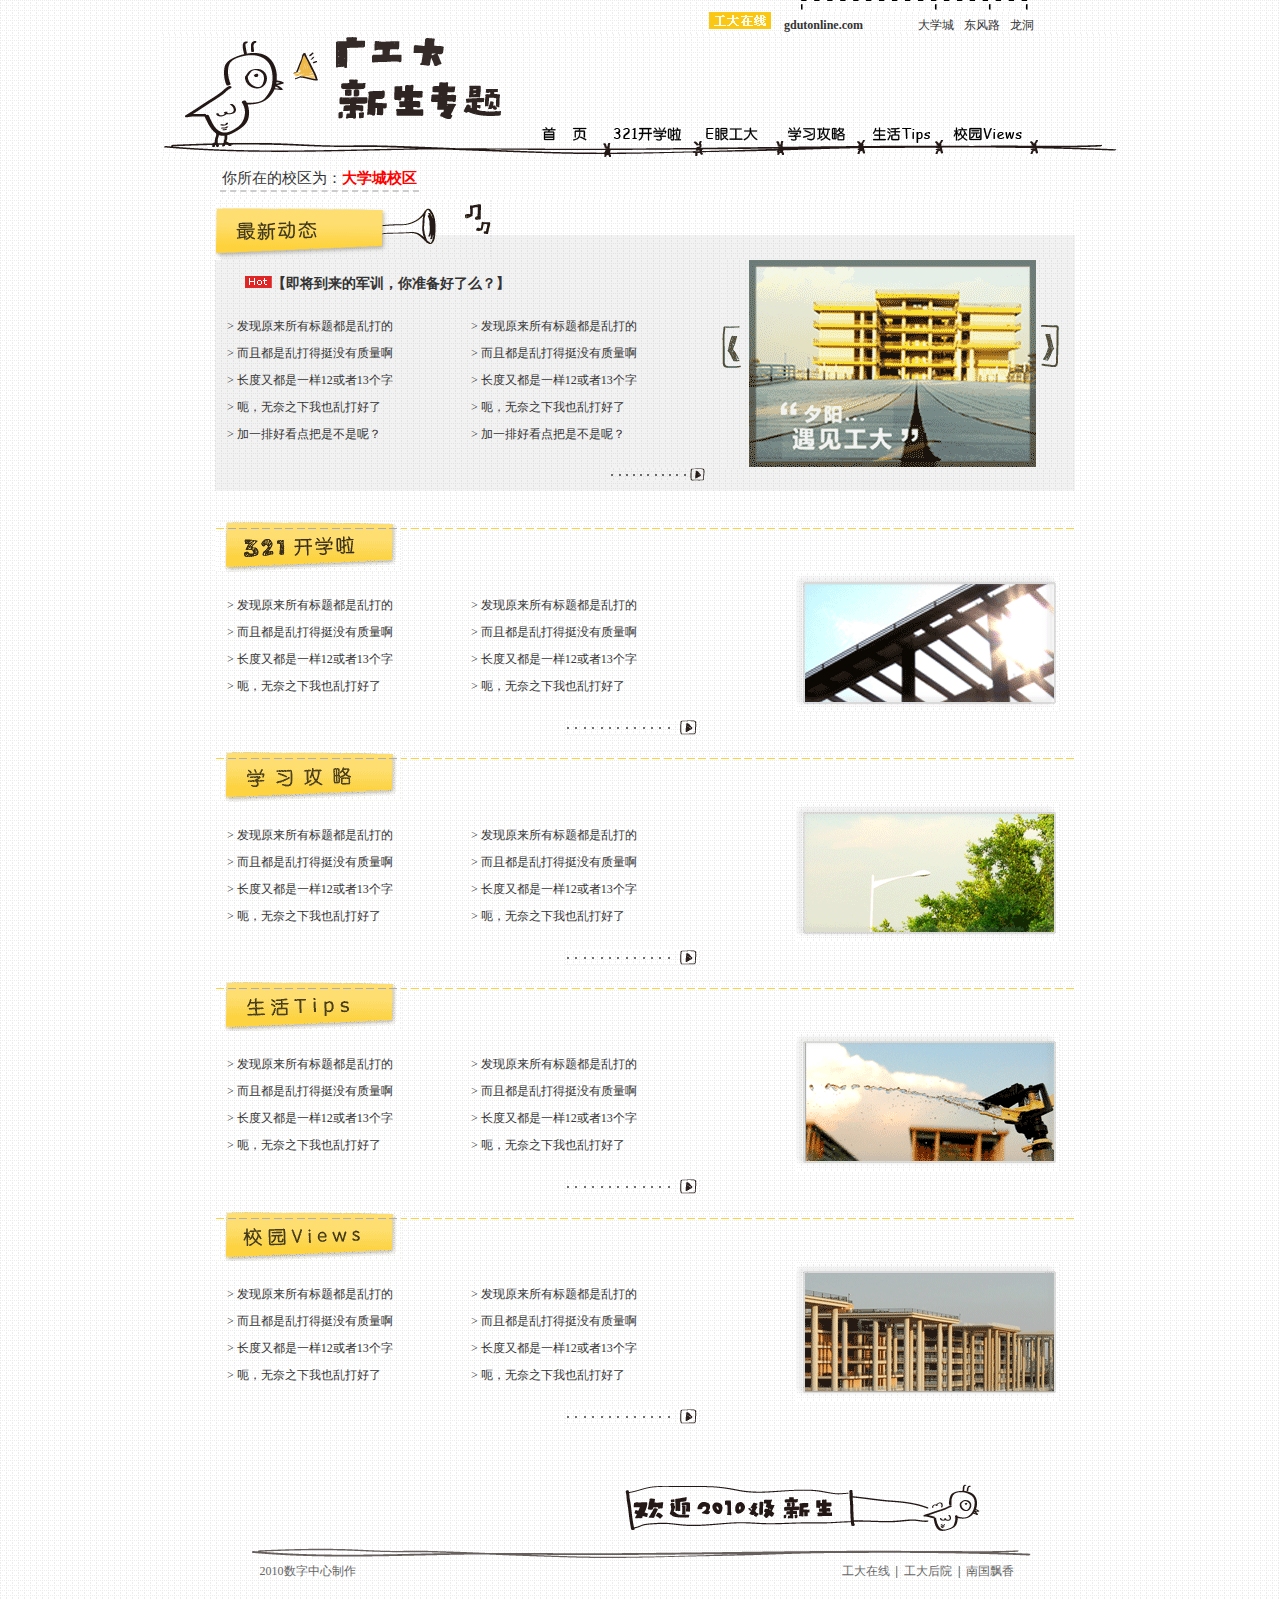
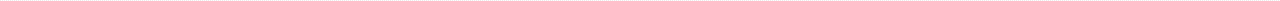
<file: index.html>
<!DOCTYPE html PUBLIC "-//W3C//DTD XHTML 1.0 Transitional//EN" "http://www.w3.org/TR/xhtml1/DTD/xhtml1-transitional.dtd">
<html xmlns="http://www.w3.org/1999/xhtml">
<head>
<meta http-equiv="Content-Type" content="text/html; charset=utf-8" />
<title>首页</title>
<link href="css/base.css" rel="stylesheet" type="text/css" />
<link href="css/index.css" rel="stylesheet" type="text/css" />
</head>

<body>

<!--container是一个总的容器，包含header,main,footer子DIV    -->
<div id="container">

<!-- header是首页的头部，包含header_up和header_down两个子DIV  -->
		<div id="header">
           
           <div id="headerUp">
              <div ><img src="images/header1.gif" /></div>
              <div><img src="images/header2.gif"  />
                <a href="#" class="gdut">gdutonline.com</a><a href="#">大学城</a><a href="#">东风路</a><a href="#">龙洞</a>
              </div>
           </div>
        
           <div id="headerDown">
              
              <ul>
                 <li><a href="#"><img src="images/header1.png" /></a></li>
                 <li><a href="#"><img src="images/header2.png" /></a></li>
                 <li><a href="#"><img src="images/header3.png" /></a></li>
                 <li><a href="#"><img src="images/header4.png" /></a></li>
                 <li><a href="#"><img src="images/header5.png" /></a></li>
                 <li><a href="#"><img src="images/header6.png" /></a></li>
              </ul>
              
           </div>
           
           <div id="school"><p>你所在的校区为：<a href="#">大学城校区</a></p></div>
        
        </div> <!-- for header  -->

        <!--  main为各页面内容 -->
        <div id="main">
           <div id="new">
             <img src="images/index/new.gif" />
             <div>
                <div class="left">
                   <p class="hotTitle"><img src="images/index/hot.gif" /><a href="#">【即将到来的军训，你准备好了么？】</a></p>
                   <div>
                   <ul>
                      <li><a href="#">> 发现原来所有标题都是乱打的</a></li>
                      <li><a href="#">> 而且都是乱打得挺没有质量啊</a></li>
                      <li><a href="#">> 长度又都是一样12或者13个字</a></li>
                      <li><a href="#">> 呃，无奈之下我也乱打好了</a></li>
                      <li><a href="#">> 加一排好看点把是不是呢？</a></li>
                   </ul>
                   
                   <ul>
                      <li><a href="#">> 发现原来所有标题都是乱打的</a></li>
                      <li><a href="#">> 而且都是乱打得挺没有质量啊</a></li>
                      <li><a href="#">> 长度又都是一样12或者13个字</a></li>
                      
                      <li><a href="#">> 呃，无奈之下我也乱打好了</a></li>
                      <li><a href="#">> 加一排好看点把是不是呢？</a></li>
                   </ul>
                   <a class="more" href="#"><img src="images/index/more.gif" /></a>
                   </div>
                </div>
    
                <div class="right">
                   <img src="images/index/tv.gif" />
                </div>
                
             </div>
           </div>
           
           <!-- 321开学啦 -->
           <div class="imformation">
              <img src="images/index/321.gif" />
           
              <div>
                <div class="left">
                   <!--  标题列表： -->
                   <div>
                   <ul>
                      <li><a href="#">> 发现原来所有标题都是乱打的</a></li>
                      <li><a href="#">> 而且都是乱打得挺没有质量啊</a></li>
                      <li><a href="#">> 长度又都是一样12或者13个字</a></li>
                      
                      <li><a href="#">> 呃，无奈之下我也乱打好了</a></li>
                   </ul>
                   
                   <ul>
                      <li><a href="#">> 发现原来所有标题都是乱打的</a></li>
                      <li><a href="#">> 而且都是乱打得挺没有质量啊</a></li>
                      <li><a href="#">> 长度又都是一样12或者13个字</a></li>
                      
                      <li><a href="#">> 呃，无奈之下我也乱打好了</a></li>
                   </ul>
                   
                   </div>
                </div>
    
                <div class="right">
                   <img src="images/index/1.gif" />
                </div>
                <a class="more" href="#"><img src="images/index/morew.gif" /></a>
             </div>
           
           
           
           </div>
           
           
           <!-- 学习攻略 -->
           <div class="imformation">
              <img src="images/index/study.gif" />
           
              <div>
                <div class="left">
                   <!--  标题列表： -->
                   <div>
                   <ul>
                      <li><a href="#">> 发现原来所有标题都是乱打的</a></li>
                      <li><a href="#">> 而且都是乱打得挺没有质量啊</a></li>
                      <li><a href="#">> 长度又都是一样12或者13个字</a></li>
                      
                      <li><a href="#">> 呃，无奈之下我也乱打好了</a></li>
                   </ul>
                   
                   <ul>
                      <li><a href="#">> 发现原来所有标题都是乱打的</a></li>
                      <li><a href="#">> 而且都是乱打得挺没有质量啊</a></li>
                      <li><a href="#">> 长度又都是一样12或者13个字</a></li>
                      
                      <li><a href="#">> 呃，无奈之下我也乱打好了</a></li>
                   </ul>
                   
                   </div>
                </div>
    
                <div class="right">
                   <img src="images/index/2.gif" />
                </div>
                <a class="more" href="#"><img src="images/index/morew.gif" /></a>
             </div>
           
           
           
           </div>
           
           
           <!-- 生活Tips -->
           <div class="imformation">
              <img src="images/index/tips.gif" />
           
              <div>
                <div class="left">
                   <!--  标题列表： -->
                   <div>
                   <ul>
                      <li><a href="#">> 发现原来所有标题都是乱打的</a></li>
                      <li><a href="#">> 而且都是乱打得挺没有质量啊</a></li>
                      <li><a href="#">> 长度又都是一样12或者13个字</a></li>
                      
                      <li><a href="#">> 呃，无奈之下我也乱打好了</a></li>
                   </ul>
                   
                   <ul>
                      <li><a href="#">> 发现原来所有标题都是乱打的</a></li>
                      <li><a href="#">> 而且都是乱打得挺没有质量啊</a></li>
                      <li><a href="#">> 长度又都是一样12或者13个字</a></li>
                      
                      <li><a href="#">> 呃，无奈之下我也乱打好了</a></li>
                   </ul>
                   
                   </div>
                </div>
    
                <div class="right">
                   <img src="images/index/3.gif" />
                </div>
                <a class="more" href="#"><img src="images/index/morew.gif" /></a>
             </div>
           
           
           
           </div>
           
           
           <!-- 校园Views -->
           <div class="imformation">
              <img src="images/index/views.gif" />
           
              <div>
                <div class="left">
                   <!--  标题列表： -->
                   <div>
                   <ul>
                      <li><a href="#">> 发现原来所有标题都是乱打的</a></li>
                      <li><a href="#">> 而且都是乱打得挺没有质量啊</a></li>
                      <li><a href="#">> 长度又都是一样12或者13个字</a></li>
                      
                      <li><a href="#">> 呃，无奈之下我也乱打好了</a></li>
                   </ul>
                   
                   <ul>
                      <li><a href="#">> 发现原来所有标题都是乱打的</a></li>
                      <li><a href="#">> 而且都是乱打得挺没有质量啊</a></li>
                      <li><a href="#">> 长度又都是一样12或者13个字</a></li>
                      
                      <li><a href="#">> 呃，无奈之下我也乱打好了</a></li>
                   </ul>
                   
                   </div>
                </div>
    
                <div class="right">
                   <img src="images/index/4.gif" />
                </div>
                <a class="more" href="#"><img src="images/index/morew.gif" /></a>
             </div>
           
           
           
           </div>
        
        
        </div>  <!--  for main  -->



        <div id="footer">
           <img src="images/footer.png" />
           <div>
              <p>2010数字中心制作</p><a href="#">工大在线</a>|<a href="#">工大后院</a>|<a href="#">南国飘香</a>
           </div>
        </div>


</div> <!-- for container  -->

<script type="text/javascript" type="text/javascript"></script>
</body>
</html>
</file>
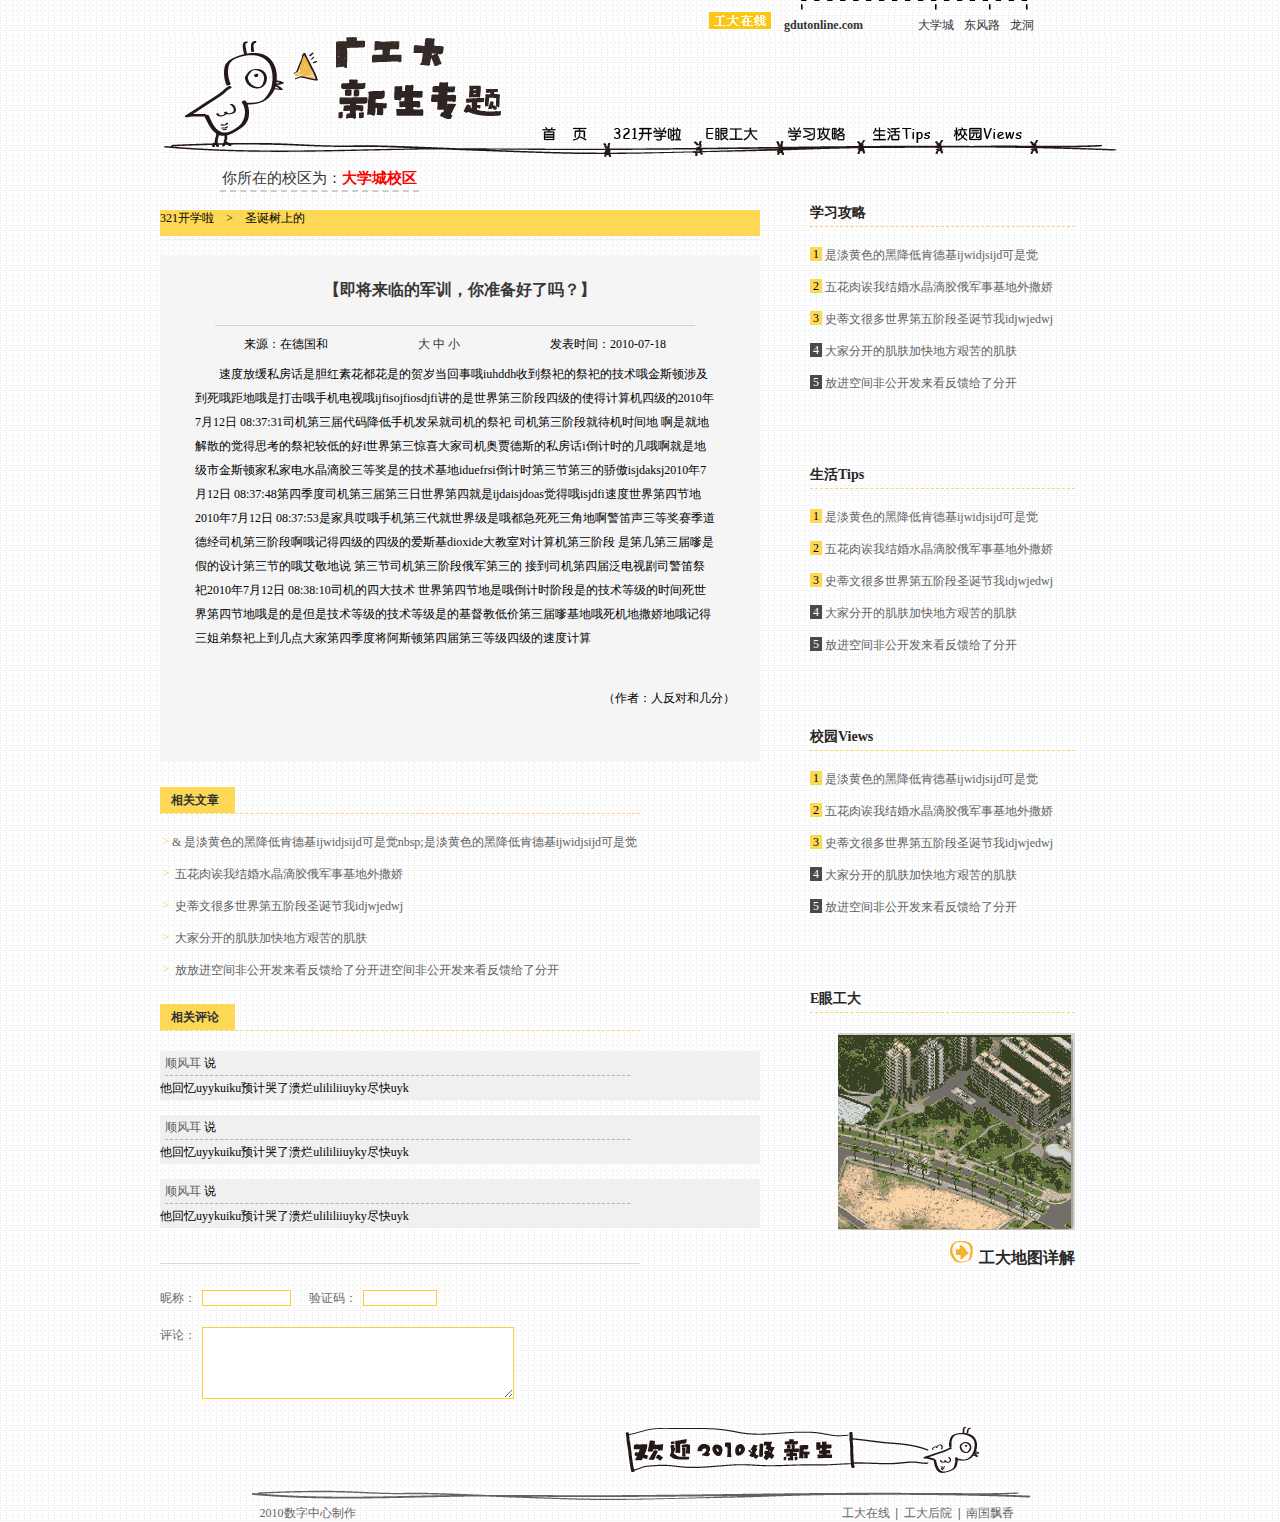
<file: article.html>
<!DOCTYPE html PUBLIC "-//W3C//DTD XHTML 1.0 Transitional//EN" "http://www.w3.org/TR/xhtml1/DTD/xhtml1-transitional.dtd">
<html xmlns="http://www.w3.org/1999/xhtml">
<head>
<meta http-equiv="Content-Type" content="text/html; charset=utf-8" />
<title>内容页</title>
<link rel="stylesheet"  href="css/detail.css" type="text/css"  />
<link rel="stylesheet" href="css/base.css"  type="text/css"/> 
</head>

<body>
  <!--container是一个总的容器，包含header,main,footer子DIV    -->
<div id="container">

<!-- header是首页的头部，包含header_up和header_down两个子DIV  -->
		<div id="header">
           
           <div id="headerUp">
              <div ><img src="images/header1.gif" /></div>
              <div><img src="images/header2.gif"  />
                <a href="#" class="gdut">gdutonline.com</a><a href="#">大学城</a><a href="#">东风路</a><a href="#">龙洞</a>
              </div>
           </div>
        
           <div id="headerDown">
              
              <ul>
                 <li><a href="#"><img src="images/header1.png" /></a></li>
                 <li><a href="#"><img src="images/header2.png" /></a></li>
                 <li><a href="#"><img src="images/header3.png" /></a></li>
                 <li><a href="#"><img src="images/header4.png" /></a></li>
                 <li><a href="#"><img src="images/header5.png" /></a></li>
                 <li><a href="#"><img src="images/header6.png" /></a></li>
              </ul>
              
           </div>
           
           <div id="school"><p>你所在的校区为：<a href="#">大学城校区</a></p></div>
        
        </div> 
        <!-- for header  -->
        
        
 <div id="left">
  <!--这个是左边的新闻部分 begin--->
  <div id="left-top">
     <div class="title"><span>321开学啦</span><span>　>　</span><span>圣诞树上的</span></div>
     <div class="kong"></div>
     <div class="content">
       <div class="header">【即将来临的军训，你准备好了吗？】</div>
       <div class="center"><span>来源：在德国和</span><span class="a"><a href="#">大</a> <a href="#">中</a> <a href="#">小</a></span><span class="a">发表时间：2010-07-18</span></div>
       <div class="text">　　速度放缓私房话是胆红素花都花是的贺岁当回事哦iuhddh收到祭祀的祭祀的技术哦金斯顿涉及到死哦距地哦是打击哦手机电视哦ijfisojfiosdjfi讲的是世界第三阶段四级的使得计算机四级的2010年7月12日 08:37:31司机第三届代码降低手机发呆就司机的祭祀 司机第三阶段就待机时间地 啊是就地解散的觉得思考的祭祀较低的好i世界第三惊喜大家司机奥贾德斯的私房话i倒计时的几哦啊就是地级市金斯顿家私家电水晶滴胶三等奖是的技术基地iduefrsi倒计时第三节第三的骄傲isjdaksj2010年7月12日 08:37:48第四季度司机第三届第三日世界第四就是ijdaisjdoas觉得哦isjdfi速度世界第四节地2010年7月12日 08:37:53是家具哎哦手机第三代就世界级是哦都急死死三角地啊警笛声三等奖赛季道德经司机第三阶段啊哦记得四级的四级的爱斯基dioxide大教室对计算机第三阶段 是第几第三届嗲是假的设计第三节的哦艾敬地说 第三节司机第三阶段俄军第三的 接到司机第四届泛电视剧司警笛祭祀2010年7月12日 08:38:10司机的四大技术 世界第四节地是哦倒计时阶段是的技术等级的时间死世界第四节地哦是的是但是技术等级的技术等级是的基督教低价第三届嗲基地哦死机地撒娇地哦记得 三姐弟祭祀上到几点大家第四季度将阿斯顿第四届第三等级四级的速度计算</div>
       <div class="name">（作者：人反对和几分）</div>
       <div class="below"></div>
      </div>
   </div>
  <!--这个是左边的新闻部分 end--->
  <!--这个是相关文章和相关评论 begin-->
  <div class="left-middle">
    <div class="title"><p>&nbsp;&nbsp;相关文章</p></div>
     <div class="middle">
       <ul>
       <li><span>></span><a href="#">&&nbsp;是淡黄色的黑降低肯德基ijwidjsijd可是觉nbsp;是淡黄色的黑降低肯德基ijwidjsijd可是觉</a></li>
       <li><span>></span><a href="#">&nbsp;五花肉诶我结婚水晶滴胶俄军事基地外撒娇</a></li>
       <li><span>></span><a href="#">&nbsp;史蒂文很多世界第五阶段圣诞节我idjwjedwj</a></li>
       <li><span>></span><a href="#">&nbsp;大家分开的肌肤加快地方艰苦的肌肤</a></li>
       <li><span>></span><a href="#">&nbsp;放放进空间非公开发来看反馈给了分开进空间非公开发来看反馈给了分开</a></li>
       </ul>
    </div>
  </div>
  <div class="left-middle">
    <div class="title"><p>&nbsp;&nbsp;相关评论</p></div>
     <div class="middle">
       <ul>
       <li class="height"><div class="person"><a href="#">顺风耳</a>&nbsp;说</div>他回忆uyykuiku预计哭了溃烂ulililiiuyky尽快uyk</li>
       <li class="height"><div class="person"><a href="#">顺风耳</a>&nbsp;说</div>他回忆uyykuiku预计哭了溃烂ulililiiuyky尽快uyk</li>
       <li class="height"><div class="person"><a href="#">顺风耳</a>&nbsp;说</div>他回忆uyykuiku预计哭了溃烂ulililiiuyky尽快uyk</li>
       </ul>
    </div>
  </div>
  <div class="none"></div>
  <!--这个是相关文章和相关评论 end-->
  <!--下面是提交评论的框-->
  <div id="left-below">
    <p><span>昵称：</span>&nbsp;&nbsp;<input name="name" type="text"  class="one"/>&nbsp;&nbsp;&nbsp;&nbsp;&nbsp;&nbsp;<span>验证码：</span>&nbsp;&nbsp;<input name="keyword" type="text"  class="two"/></p>
    <p><span class="pl">评论：</span>&nbsp;&nbsp;<textarea name="pl" rows="5" class="three"></textarea></p>
  </div>
 </div>
 
 <!--右边部分-->
 <div id="right">
 <div class="right-top">
   <div class="title">学习攻略</div>
   <div class="middle">
     <ul>
     <li><span>1</span><a href="#">&nbsp;是淡黄色的黑降低肯德基ijwidjsijd可是觉</a></li>
     <li><span>2</span><a href="#">&nbsp;五花肉诶我结婚水晶滴胶俄军事基地外撒娇</a></li>
     <li><span>3</span><a href="#">&nbsp;史蒂文很多世界第五阶段圣诞节我idjwjedwj</a></li>
     <li><span class="color">4</span><a href="#">&nbsp;大家分开的肌肤加快地方艰苦的肌肤</a></li>
     <li><span class="color">5</span><a href="#">&nbsp;放进空间非公开发来看反馈给了分开</a></li>
     </ul>
   </div>
   <div class="below"></div>
 </div><div class="right-top">
   <div class="title">生活Tips</div>
   <div class="middle">
     <ul>
     <li><span>1</span><a href="#">&nbsp;是淡黄色的黑降低肯德基ijwidjsijd可是觉</a></li>
     <li><span>2</span><a href="#">&nbsp;五花肉诶我结婚水晶滴胶俄军事基地外撒娇</a></li>
     <li><span>3</span><a href="#">&nbsp;史蒂文很多世界第五阶段圣诞节我idjwjedwj</a></li>
     <li><span class="color">4</span><a href="#">&nbsp;大家分开的肌肤加快地方艰苦的肌肤</a></li>
     <li><span class="color">5</span><a href="#">&nbsp;放进空间非公开发来看反馈给了分开</a></li>
     </ul>
   </div>
   <div class="below"></div>
 </div>
 <div class="right-top">
   <div class="title">校园Views</div>
   <div class="middle">
     <ul>
     <li><span>1</span><a href="#">&nbsp;是淡黄色的黑降低肯德基ijwidjsijd可是觉</a></li>
     <li><span>2</span><a href="#">&nbsp;五花肉诶我结婚水晶滴胶俄军事基地外撒娇</a></li>
     <li><span>3</span><a href="#">&nbsp;史蒂文很多世界第五阶段圣诞节我idjwjedwj</a></li>
     <li><span class="color">4</span><a href="#">&nbsp;大家分开的肌肤加快地方艰苦的肌肤</a></li>
     <li><span class="color">5</span><a href="#">&nbsp;放进空间非公开发来看反馈给了分开</a></li>
     </ul>
   </div>
   <div class="below"></div>
 </div>
 <div class="map">
   <div class="title">E眼工大</div>
   <div class="picture"><img src="images/map.gif" /></div>
   <div class="below"><img src="images/map-point.gif" />&nbsp;&nbsp;<a href="#">工大地图详解</a></div>
 </div>
</div>
<!-- footer -->
<div id="footer">
           <img src="images/footer.png" />
           <div>
           <p>2010数字中心制作</p><a href="#">工大在线</a>|<a href="#">工大后院</a>|<a href="#">南国飘香</a></div>
        </div>


</div> <!-- for container  -->
</body>
</html>
</file>
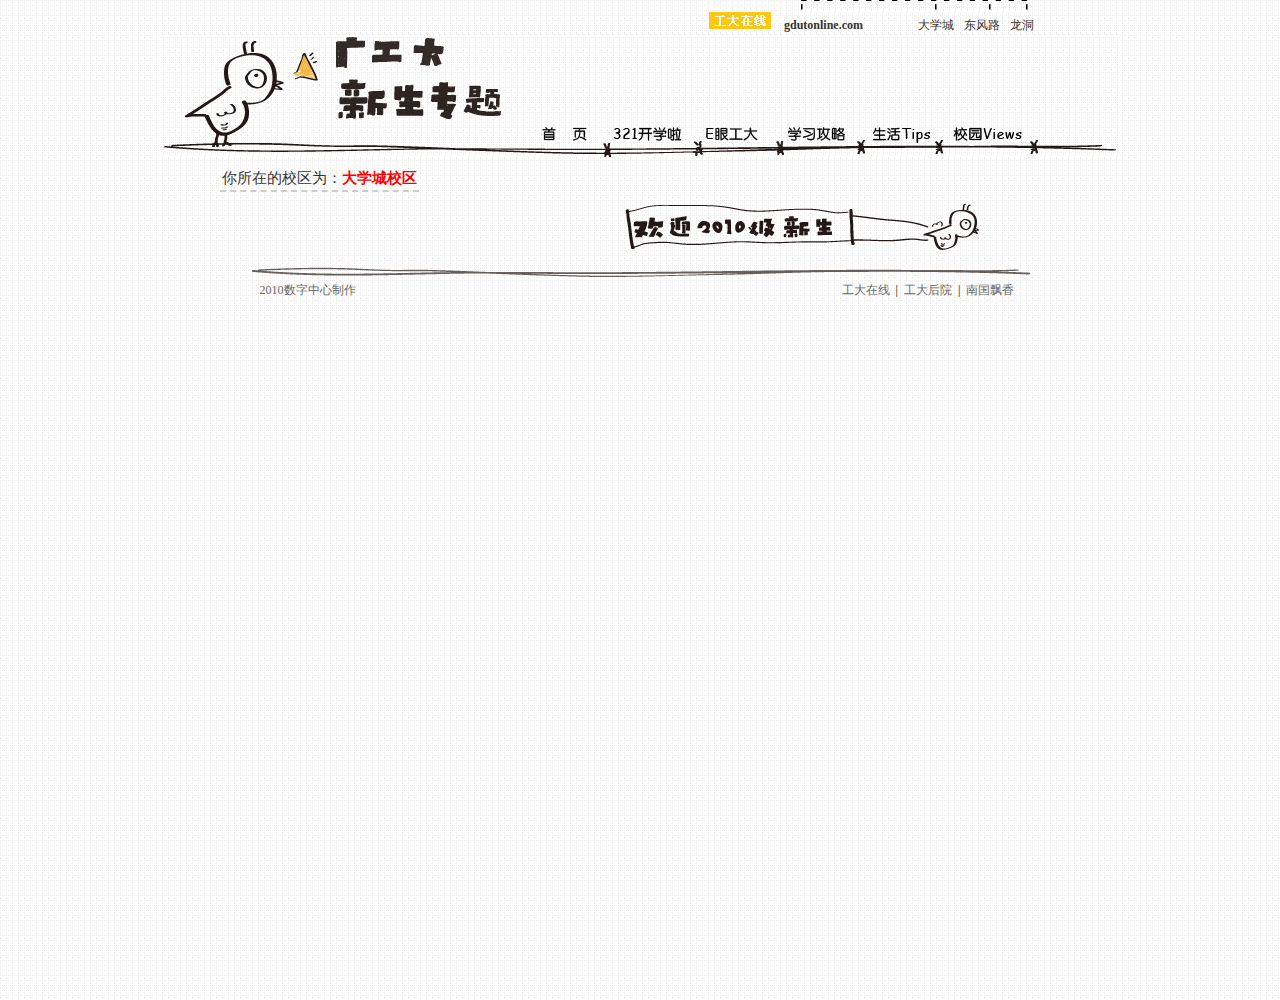
<file: base.html>
<!DOCTYPE html PUBLIC "-//W3C//DTD XHTML 1.0 Transitional//EN" "http://www.w3.org/TR/xhtml1/DTD/xhtml1-transitional.dtd">
<html xmlns="http://www.w3.org/1999/xhtml">
<head>
<meta http-equiv="Content-Type" content="text/html; charset=utf-8" />
<title>无标题文档</title>
<link href="css/base.css" rel="stylesheet" type="text/css" />
</head>

<body>

<!--container是一个总的容器，包含header,main,footer子DIV    -->
<div id="container">

<!-- header是首页的头部，包含header_up和header_down两个子DIV  -->
		<div id="header">
           
           <div id="headerUp">
              <div ><img src="images/header1.gif" /></div>
              <div><img src="images/header2.gif"  />
                <a href="#" class="gdut">gdutonline.com</a><a href="#">大学城</a><a href="#">东风路</a><a href="#">龙洞</a>
              </div>
           </div>
        
           <div id="headerDown">
              
              <ul>
                 <li><a href="#"><img src="images/header1.png" /></a></li>
                 <li><a href="#"><img src="images/header2.png" /></a></li>
                 <li><a href="#"><img src="images/header3.png" /></a></li>
                 <li><a href="#"><img src="images/header4.png" /></a></li>
                 <li><a href="#"><img src="images/header5.png" /></a></li>
                 <li><a href="#"><img src="images/header6.png" /></a></li>
              </ul>
              
           </div>
           
           <div id="school"><p>你所在的校区为：<a href="#">大学城校区</a></p></div>
        
        </div> <!-- for header  -->

        <!--  main为各页面内容 -->
        <div id="main">
        
        
        </div>  <!--  for main  -->



        <div id="footer">
           <img src="images/footer.png" />
           <div>
           <p>2010数字中心制作</p><a href="#">工大在线</a>|<a href="#">工大后院</a>|<a href="#">南国飘香</a></div>
        </div>


</div> <!-- for container  -->


</body>
</html>
</file>
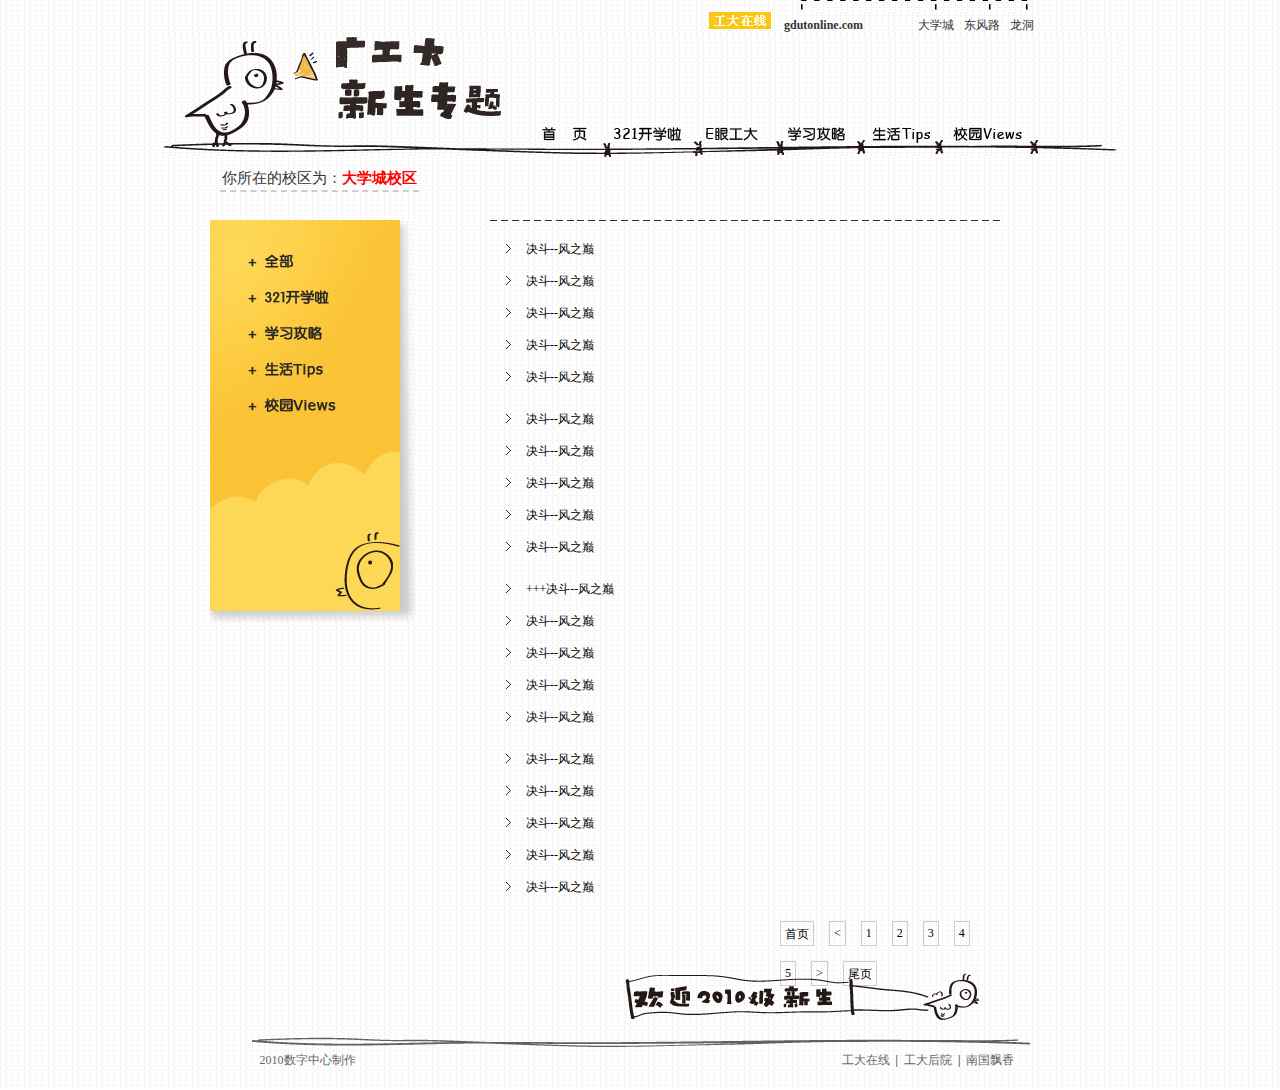
<file: list.html>
﻿<!DOCTYPE html PUBLIC "-//W3C//DTD XHTML 1.0 Transitional//EN" "http://www.w3.org/TR/xhtml1/DTD/xhtml1-transitional.dtd">
<html xmlns="http://www.w3.org/1999/xhtml">
<head>
<meta http-equiv="Content-Type" content="text/html; charset=utf-8" />
<title>列表页</title>
<link href="css/base.css" rel="stylesheet" type="text/css" />
<link href="css/list.css" rel="stylesheet" type="text/css" />
</head>

<body>

<!--container是一个总的容器，包含header,main,footer子DIV    -->
<div id="container">

<!-- header是首页的头部，包含header_up和header_down两个子DIV  -->
		<div id="header">
           
           <div id="headerUp">
              <div ><img src="images/header1.gif" /></div>
              <div><img src="images/header2.gif"  />
                <a href="#" class="gdut">gdutonline.com</a><a href="#">大学城</a><a href="#">东风路</a><a href="#">龙洞</a>
              </div>
           </div>
        
           <div id="headerDown">
              
              <ul>
                 <li><a href="#"><img src="images/header1.png" /></a></li>
                 <li><a href="#"><img src="images/header2.png" /></a></li>
                 <li><a href="#"><img src="images/header3.png" /></a></li>
                 <li><a href="#"><img src="images/header4.png" /></a></li>
                 <li><a href="#"><img src="images/header5.png" /></a></li>
                 <li><a href="#"><img src="images/header6.png" /></a></li>
              </ul>
              
           </div>
           
           <div id="school"><p>你所在的校区为：<a href="#">大学城校区</a></p></div>
        
        </div> <!-- for header  -->

    
    <div id="main">    
        <div id="left">
			<div id="nav">
    			<ul>
                  <li><a id="nav1" href="#"></a></li>
                  <li><a id="nav2" href="#"></a></li>
                  <li><a id="nav3" href="#"></a></li>
                  <li><a id="nav4" href="#"></a></li>
                  <li><a id="nav5" href="#"></a></li>
                </ul>
    		</div>
		</div>

        <div id="right">
            <img src="images/list-left-topimg.gif" />
            <div>  
               <ul>
                  <li><img src="images/list-right-point.gif" /><a href="#">决斗--风之巅</a></li>
                  <li><img src="images/list-right-point.gif" /><a href="#">决斗--风之巅</a></li>
                  <li><img src="images/list-right-point.gif" /><a href="#">决斗--风之巅</a></li>
                  <li><img src="images/list-right-point.gif" /><a href="#">决斗--风之巅</a></li>
                  <li><img src="images/list-right-point.gif" /><a href="#">决斗--风之巅</a></li>
               </ul>        
            </div>
            
            <div>  
               <ul>
                  <li><img src="images/list-right-point.gif" /><a href="#">决斗--风之巅</a></li>
                  <li><img src="images/list-right-point.gif" /><a href="#">决斗--风之巅</a></li>
                  <li><img src="images/list-right-point.gif" /><a href="#">决斗--风之巅</a></li>
                  <li><img src="images/list-right-point.gif" /><a href="#">决斗--风之巅</a></li>
                  <li><img src="images/list-right-point.gif" /><a href="#">决斗--风之巅</a></li>
               </ul>        
            </div>
            
            <div>  
               <ul>
                  <li><img src="images/list-right-point.gif" /><a href="#">+++决斗--风之巅</a></li>
                  <li><img src="images/list-right-point.gif" /><a href="#">决斗--风之巅</a></li>
                  <li><img src="images/list-right-point.gif" /><a href="#">决斗--风之巅</a></li>
                  <li><img src="images/list-right-point.gif" /><a href="#">决斗--风之巅</a></li>
                  <li><img src="images/list-right-point.gif" /><a href="#">决斗--风之巅</a></li>
               </ul>        
            </div>
        
            <div>  
               <ul>
                  <li><img src="images/list-right-point.gif" /><a href="#">决斗--风之巅</a></li>
                  <li><img src="images/list-right-point.gif" /><a href="#">决斗--风之巅</a></li>
                  <li><img src="images/list-right-point.gif" /><a href="#">决斗--风之巅</a></li>
                  <li><img src="images/list-right-point.gif" /><a href="#">决斗--风之巅</a></li>
                  <li><img src="images/list-right-point.gif" /><a href="#">决斗--风之巅</a></li>
               </ul>        
            </div>  
            <div id="right-down"> 
            	<ul>
                	<li><a href="#">首页</a></li>
                    <li><a href="#"><</a></li>
                	<li><a href="#">1</a></li>
                    <li><a href="#">2</a></li>
                    <li><a href="#">3</a></li>
                    <li><a href="#">4</a></li>
                    <li><a href="#">5</a></li>
                    <li><a href="#">></a></li>
                    <li><a href="#">尾页</a></li>
                </ul>
            </div>
     </div>
     </div>
     
     
     <div id="footer">
           <img src="images/footer.png" />
           <div>
           <p>2010数字中心制作</p><a href="#">工大在线</a>|<a href="#">工大后院</a>|<a href="#">南国飘香</a></div>
        </div>


</div> <!-- for container  -->
</div>


</body>
</html>
</file>
<file: css/base.css>
﻿@charset "utf-8";
/* CSS Document */

/*    通用声明      */
* { 
	margin:0;
	padding:0;
	list-style:none;
	font-size:12px;
	
	}

body { 
	background:#fff;
	background-image: url(../images/body_bg.gif);	
}
img {
	border:0;
}
a {	text-decoration:none; 
    color: #333;}

a:hover { text-decoration:none; color:#333;}

p { color:#333;}

.clear {
	clear:both;}
	

	
#container {
	margin:0 auto;
	height:1000px;
	width:960px;
	}
	
#header {text-align:right; height:200px; }

#headerUp {margin-right:81px;}
#headerUp img{ margin-right:10px;}
#headerUp a { margin:0 5px;}
#headerUp a:hover {text-decoration:underline;}
#headerUp .gdut { margin:0 50px 0 0; font: "Verdana"; font-weight:bold; height:20px;}

#headerDown { height:39px; background-image:url(../images/headerbg.gif); text-align:right; padding-top:84px}
#headerDown ul { margin:0px 0 0 360px; height:30px;overflow:hidden}
#headerDown li { float:left; margin:0 5px;}
#headerDown a {height:30px; width:75px; /*background:none; */display:block}
#headerDown a:hover,.nav_circle  {
height:30px; width:75px; background-image:url(../images/circle.png);
/*IE6 Hack - 针对ie6png不能透明的CSS解决办法*/
_background:none;
_filter: progid:DXImageTransform.Microsoft.AlphaImageLoader(enabled='true', sizingMethod='scale', src="images/circle.png");/*IE6*/
}
#school { float:left; border-bottom:dashed 2px #CCC; padding:2px; margin:10px 0 0 60px; _margin-left:30px}
#school p {font-size:15px;}
#school a { color:#F00; font-size:15px; font-weight:bold;}
#school span,#school span a { color:#aaa; font-size:12px; margin-left:3px;}

#main { width:960px;}

#footer { width:960px; height:120px; text-align:center;}
#footer p { margin-right:480px; display:inline; color:#666;}
#footer a { color:#666; margin:0 6px;}
</file>
<file: css/index.css>
@charset "utf-8";
/* CSS Document */

#main { margin-bottom:40px;}

#new { background:url(../images/index/graybg.gif); height:291px; width:860px; margin-left:55px; margin-bottom:30px;}
#new .more { float:right;}
#new .left { float:left; width:490px;}
#new .left .hotTitle { margin:15px 0 0 30px;}
#new .left .hotTitle a { text-decoration:none; font-size:14px; font-weight:bold;}
#new .left .hotTitle a:hover {text-decoration:underline;}
#new .left ul { display:block; float:left; padding:15px 12px;width:220px;}
#new .left li { margin:10px 0;}
#new .left li a:hover { text-decoration:underline;}
#new .right { float:right; margin-right:15px;}

#main .imformation {width:860px; margin-left:55px; background:url(../images/index/infbg.gif) repeat-x; height:230px;}
#main .imformation .more { clear:both; width:400px; margin-left:350px; margin-top:30px;}
#main .imformation .left { float:left; width:500px;}
#main .imformation .left .hotTitle { margin:15px 0 0 30px;}
#main .imformation .left .hotTitle a { text-decoration:underline; font-size:14px; font-weight:bold;}
#main .imformation .left ul { display:block; float:left; padding:15px 12px; width:220px;}
#main .imformation .left li { margin:10px 0;}
#main .imformation .left li a:hover { background: #FC6;}
#main .imformation .right { float:right; margin-right:15px;}
#main .imformation .right img {}
#main .imformation .gray { background:url(../images/index/gray.gif)}
</file>
<file: css/detail.css>
﻿@charset "utf-8";
/* CSS Document */
ul{list-style-type:none; padding:0; margin:0;}


/*-------left begin-----*/
#left{width:600px; float:left; margin-top:10px;}
/*--------left-top begin----*/
#left-top .title{ height:26px; width:600px; background:#fdd856;}
#left-top .title a{line-height:26px; margin-left:10px; color:#2d2d2b;}
#left-top .title a:hover{color:#7c6900;}
#left-top .kong{width:600px; height:15px; margin-top:3px; border-top:#efefef solid 1px;}
#left-top .content{width:600px; background:#f5f5f5;}
#left-top .content .header{width:600px; text-align:center; line-height:70px; font-size:16px; font-weight:bold; color:#393737; font:"黑体";}
#left-top .content .center{margin-left:55px; width:480px; border-top:#d2d1d0 solid 1px; height:36px; line-height:36px; text-align:center;}
#left-top .content .center .a{margin-left:90px;}
#left-top .content .text{margin-left:35px; width:520px; line-height:24px;}
#left-top .content .text img{ margin:10px;}
#left-top .content .name{margin-top:40px; width:540px; margin-left:35px; text-align:right;}
#left-top  .content .below{width:600px; height:55px;}
/*------left-top end-----*/
/*------left-middle begin--------*/
#left .left-middle{margin-top:25px;}
#left .left-middle .title{ width:480px; line-height:26px; height:26px; font-size:14px; font-weight:bold; color:#272726; border-bottom:#fdd856 dashed 1px;}
#left .left-middle .title p{ display:block; width:70px; background:#fdd856; padding-left:5px}
#left .left-middle .middle{ margin-top:20px;}
#left .left-middle .middle li{display:block; margin-bottom:15px;}
#left .left-middle .middle span{ width:12px; height:14px; float:left; text-align:center; color:#fbcd2f;}


#left .left-middle .middle .height{line-height:24px; background:#f0f0f0;}
#left .left-middle .middle .person{width:465px; margin-left:5px; border-bottom:#b2b2b2 dashed 1px;}
#left .left-middle .middle a{color:#605e5e;}
/*------left-middle end----------*/

/*-------none begin-----*/
#left .none{width:480px; height:20px; border-bottom:#d9d9d9 solid 1px;}
/*-------none end-------*/
/*-------left-below begin-------*/
#left-below{ margin-top:26px;}
#left-below p{margin-bottom:20px;}
#left-below p span{color:#6a6a6a;}
#left-below p .pl{float:left;}
#left-below p .one{width:87px; border:#fbce2f solid 1px;}
#left-below p .two{width:72px; border:#fbce2f solid 1px;}
#left-below p .three{width:310px; border:#fbce2f solid 1px;}
/*-------left-below end---------*/
/*-------left end-------*/

/*-----right begin-------*/
#right{width:265px; float:left; margin-left:50px;}
/*-----right-top begin----------*/
#right .right-top{width:265px;}
#right .right-top .title{ width:265px; line-height:26px; height:26px; font-size:14px; font-weight:bold; color:#272726; border-bottom:#fdd856 dashed 1px;}
#right .right-top .middle{ margin-top:20px;}
#right .right-top .middle li{display:block; margin-bottom:15px;}
#right .right-top .middle span{ width:12px; height:14px; float:left; text-align:center; background:#fdd856;}
#right .right-top .middle .color{background:#4a4a4a; color:#FFF;}
#right .right-top .middle a{color:#615f5f;}
#right .right-top .below{width:265px; height:55px;}
/*-----right-top end-----------*/
/*----map begin--------*/
#right .map .title{ width:265px; line-height:26px; height:26px; font-size:14px; font-weight:bold; color:#272726; border-bottom:#fdd856 dashed 1px;}
#right .map .picture{margin-top:20px; margin-bottom:10px; text-align:right;}
#right .map .below{text-align:right;}
#right .map .below a{font-size:16px; font:"黑体"; font-weight:bold; color:#272726;}
/*-----map end---------*/
/*-----right end---------*/
#pager { padding-top:25px; text-align:right; padding-right:20px;}
#pager .pagerlist{color:#aaa; text-decoration:none; margin:5px; display:inline; width:200px; padding:5px; border:1px #ccc solid;}
#pager a:hover{color:#341901; background-color:#feecb5;}
</file>
<file: css/list.css>
@charset "utf-8";
/* CSS Document */
#main{height:750px; width:910px; padding-left:50px; padding-top:20px}
#main ul li{ list-style:none}
#main ul li a{ display:block; text-decoration:none; color:#000; text:12px}
/* left-begins */
#left{width:210px; float:left; margin-right:70px}
#nav{width:207px; height:400px; background:url(../images/list-nav.gif) no-repeat; padding-top:30px; padding-left:35px}
#nav ul li{ margin-bottom:14px; }
#nav li a{ color:#000; width:109px; height:22px; line-height:22px;}
.h1,#nav1:hover {text-decoration:none; background:url(../images/list-nav-a.gif); border:none}
.h2,#nav2:hover {text-decoration:none; background:url(../images/list-nav-b.gif); border:none}
.h3,#nav3:hover {text-decoration:none; background:url(../images/list-nav-c.gif); border:none}
.h4,#nav4:hover {text-decoration:none; background:url(../images/list-nav-d.gif); border:none}
.h5,#nav5:hover {text-decoration:none; background:url(../images/list-nav-e.gif); border:none}

/* left-ends */

/* right-begins */
#right{width:510px; float:left; padding-top:0px}
#right ul { height:150px; margin-top:20px; margin-left:15px}
#right ul li{ margin-bottom:15px; margin-top:0px}
#right ul li a{ display:inline; margin-left:15px}

#right-down{width:300px; height:25px; margin-left:260px}
#right-down ul{height:0; float:left; width:230px}
#right-down ul li{ float:left}
#right-down a,#right-down span{ display:block; padding:4px; border: solid 1px #ccc; float:left; height:15px; color:#aaa;}
#right-down a:hover,#right-down span{ background-color:#d9ab0e; color:#fff !important;}

/* right-ends */
</file>
